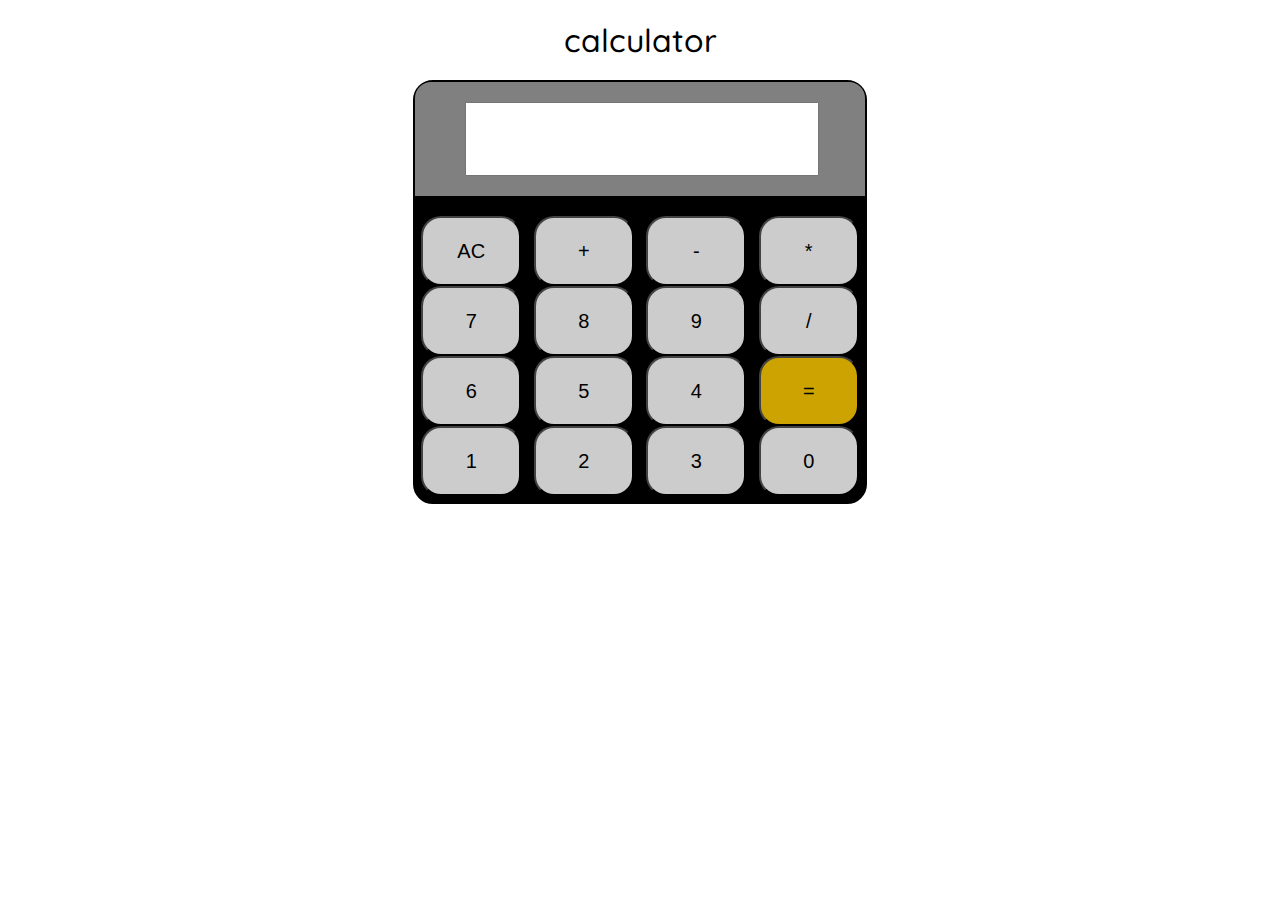
<file: calculator/index.html>
<!DOCTYPE html>
<html lang="en">
<head>
    <meta charset="UTF-8">
    <meta name="viewport" content="width=device-width, initial-scale=1.0">
    <link rel="stylesheet" href="/calculator/style.css">
    <link rel="stylesheet" href="/calculator/responsive.css">
    <title>calculator</title>
</head>
<body>
    <div id="size"><header><h1 id="heading">calculator</h1></header>

    <main>
        <div id="calculator">
            <div id="display">
                <input id="displaytext" type="text" >
            </div>

            <div id="button"> 
        <div id="row1">   
                          <div id="btn1"><button id="btn">AC</button></div>
                          <div id="btn1"><button id="btn">+</button></div>
                          <div id="btn1"><button id="btn">-</button></div>
                          <div id="btn1"><button id="btn">*</button></div>
 
        </div>        

        <div id="row2">   
                           
                           <div id="btn1"><button id="btn">7</button></div>
                           <div id="btn1"><button id="btn">8</button></div>
                           <div id="btn1"><button id="btn">9</button></div>
                            <div id="btn1"><button id="btn">/</button></div>
        </div>            
                    
        <div id="row3">
                            
                            <div id="btn1"><button id="btn">6</button></div>
                            <div id="btn1"><button id="btn">5</button></div>
                            <div id="btn1"><button id="btn">4</button></div>
                            <div id="btn2"><button id="btn" style="background-color: #FFCC00;">=</button></div>
        </div>    
            
        <div id="row4"> 
            <div id="btn1"><button id="btn">1</button></div>      
            <div id="btn1"><button id="btn">2</button></div>      
            <div id="btn1"><button id="btn">3</button></div>      
            <div id="btn1"><button id="btn">0</button></div>      
        </div>       
                   
                    
            </div>

        </div>
    </main></div>
    <footer></footer>
    <script src="/calculator/script.js">
        
    </script>
</body>
</html>
</file>
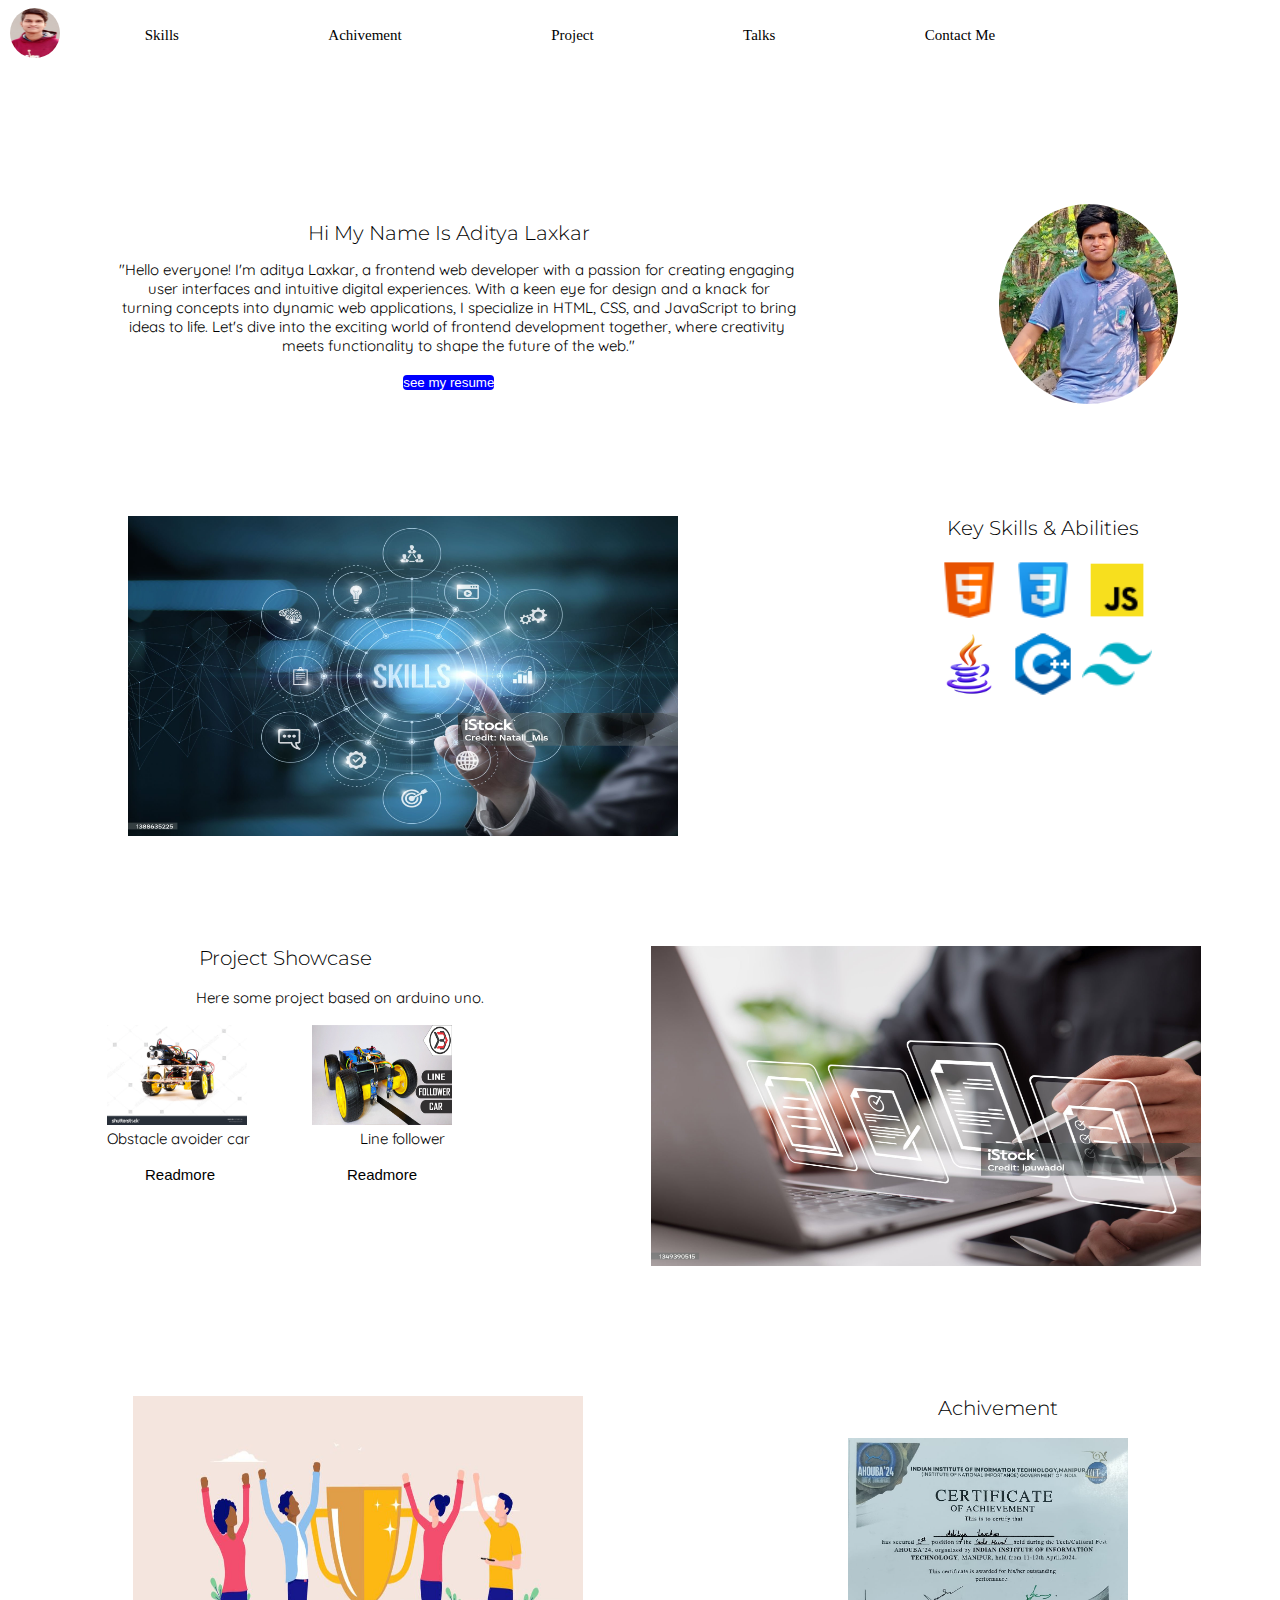
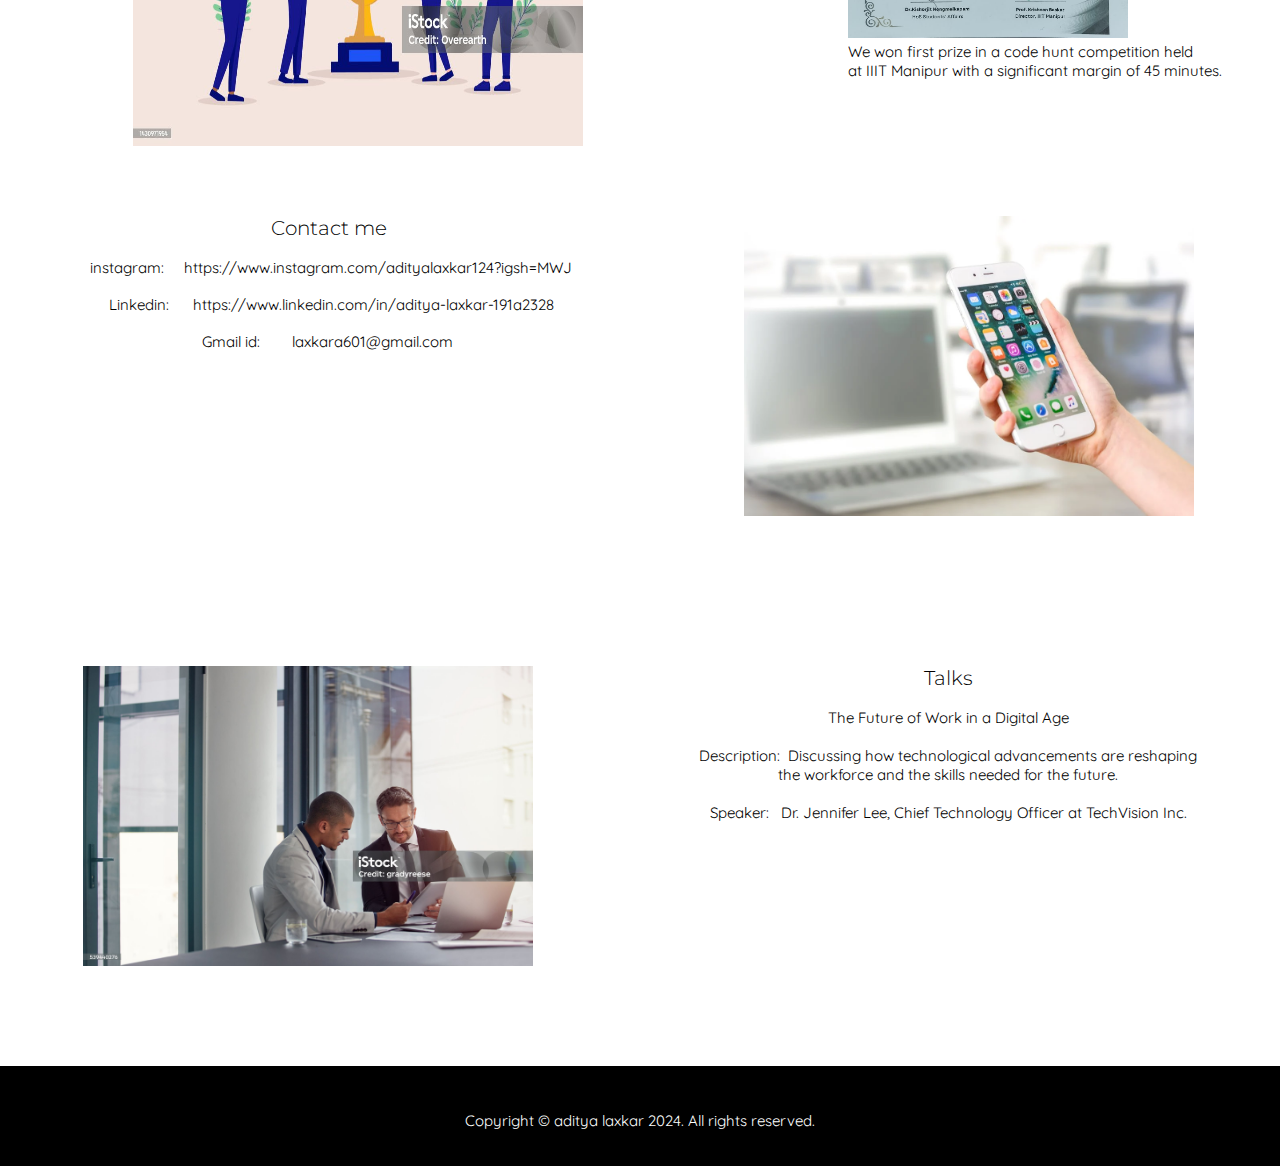
<file: portfolio/index.html>
<!DOCTYPE html>
<html lang="en">

<head>
    <meta charset="UTF-8">
    <meta name="viewport" content="width=device-width, initial-scale=1.0">
    <title>portfolio</title>
    <link rel="stylesheet" href="/portfolio/style.css">
    <link rel="stylesheet" href="/portfolio/utils.css">
    <link rel="stylesheet" href="/portfolio/responsive.css">
</head>

<body>
    <header>
        <nav id="topheader">
            <div><img src="/portfolio/logo2.jpg" alt="" id="logo"></div>
            <ul id="ul1">
                <li><a href="#Skills">Skills</a></li>
                <li><a href="#achivement">Achivement</a></li>
                <li><a href="#project">Project</a></li>
                <li><a href="#Talks">Talks</a></li>
                <li><a href="#contact">Contact Me</a></li>
            </ul>
        </nav>
        <br>
        <br>
        
        
    </header>

    <main>
            <section id="intro">
                <div id="introleft"><h1 id="heading">Hi My Name Is Aditya Laxkar</h1>
                    <pre>  </pre>
                <pre id="text">    "Hello everyone! I'm aditya Laxkar, a frontend web developer with a passion for creating engaging
     user interfaces and intuitive digital experiences. With a keen eye for design and a knack for
     turning concepts into dynamic web applications, I specialize in HTML, CSS, and JavaScript to bring
     ideas to life. Let's dive into the exciting world of frontend development together, where creativity 
     meets functionality to shape the future of the web."</pre>
     <pre> <a href="/portfolio/resume.pdf" target="_blank"><p id="text"><button id="resume">see my resume</button></p></a></pre>
                </div>
                <div id=><img src="/portfolio/logo.jpg" alt="" id="photo"></div>
        </section>
        <section id="Skill">
        <img src="/portfolio/skills.jpg" alt="" id="skilllogo">
         <div id="skillleft"><h1 id="heading"> Key Skills & Abilities </h1>
            <pre>  </pre>
            <div>
                <img src="/portfolio/icons8-html-logo-48.png" alt="" id="skillphoto">
                <img src="/portfolio/icons8-css-logo-48.png" alt="" id="skillphoto">
                <img src="/portfolio/icons8-javascript-48.png" alt="" id="skillphoto">
            </div>
            <div>
                <img src="/portfolio/icons8-java-94.png" alt="" id="skillphoto">
                <img src="/portfolio/icons8-c++-48.png" alt="" id="skillphoto">
                <img src="/portfolio/icons8-tailwind-css-48.png" alt="" id="skillphoto">
            </div>      
          
        </div>    


        </section>
        <section id="project">
            <div>
                <h1 id="heading" style="text-align: center;">Project Showcase</h1>
                    <br>
                    <pre id="text">                             Here some project based on arduino uno.  </pre>
                    <br>
                <div id="projectleft">
                <div>
                    <img id="projectphoto" src="/portfolio/arduino ultra.jpg" alt="">
                    <pre id="text">Obstacle avoider car  <pre>  </pre><button id="readmore"><a href="https://www.flyrobo.in/blog/obstacle-avoiding-car" target="_blank">Readmore</a></button> </pre>
                 </div>
                 <div>
                    <img src="/portfolio/arduino line follower.jpg" alt="" id="projectphoto">
                    <pre id="text">            Line follower  <pre>  </pre> <button id="readmore"><a href="https://projecthub.arduino.cc/lightthedreams/line-following-robot-34b1d3" target="_blank">Readmore</a></button> </pre>
                 </div>
                </div>
            </div>


            <img id="projectlogo" src="/portfolio/project.jpg" alt="">
        </section>
        <section id="achivement">
            <img src="/portfolio/achivement.jpg" alt="" id="achivementlogo">
            <div id="achivementright">
                <h1 id="heading" style="text-align: center;">Achivement</h1>
                <br>
                <img id="achivementphoto" src="/portfolio/certificate.jpg" alt="">  
                <pre id="text">We won first prize in a code hunt competition held
at IIIT Manipur with a significant margin of 45 minutes.</pre>
            </div>
        </section>
        <section id="contact">
      <div id="contactleft"><h1 id="heading">Contact me</h1>
        <br>
        <pre id="text"> instagram:     <a target="_blank" href="https://www.instagram.com/adityalaxkar124?igsh=MWJram41bnQ2cDlxaA==">https://www.instagram.com/adityalaxkar124?igsh=MWJ</a></pre>
        <br>
        <pre id="text"> Linkedin:      <a target="_blank" href="https://www.linkedin.com/in/aditya-laxkar-191a2328a?utm_source=share&utm_campaign=share_via&utm">https://www.linkedin.com/in/aditya-laxkar-191a2328</a></pre>        
        <br>
        <pre id="text">Gmail id:       <a target="_blank" href= "mailto: laxkara601@email.com"> laxkara601@gmail.com </a></pre>   
    </div>
      <img id="contactlogo" src="/portfolio/contact.webp" alt="">

        </section>
        
        <section id="Talks">
        <img id="talkslogo" src="/portfolio/talks.jpg" alt="">
          <div id="lefttalk">
            <h1 id="heading">Talks</h1>
            <br>
            <pre id="text">The Future of Work in a Digital Age

Description:  Discussing how technological advancements are reshaping
the workforce and the skills needed for the future.

Speaker:   Dr. Jennifer Lee, Chief Technology Officer at TechVision Inc.
</pre>
          </div>
        </section>
    </main>
    <footer>
        <span id="text"><p id="end">Copyright © aditya laxkar 2024. All rights reserved.</p></span>
    </footer>
</body>

</html>
</file>
<file: calculator/style.css>
@import url('https://fonts.googleapis.com/css2?family=Montserrat:ital,wght@0,100..900;1,100..900&family=Quicksand:wght@300..700&display=swap');
*{
    margin: 0;
    padding: 0;
}
/*header*/

#heading{
    margin-top: 20px;
    text-align: center;
    margin-bottom: 20px;
    font-family: "Quicksand", sans-serif;
    font-weight: 500;
}
#size{
    display: flex;
    flex-direction: column;
    align-items: center;
}
/*main*/
#calculator{
    display: inline-block;
    position: relative;
    border: 2px solid black;
    border-radius: 20px;
    width: 450px;
    height: 420px;
  background-color: black;
}
#display{
    display: inline-block;
    position: relative;
    margin-left: 0px;
    width: 100%;
    background-color: gray;
  border-top-left-radius: 16px;
  border-top-right-radius: 16px;
}
#displaytext{
    margin-top: 20px;
    height: 70px;
    width: 350px;
    border-radius: 20pxz;
    font-size: 30px;
    margin-left: 50px;
    margin-bottom: 20px;
}
#btn{
height: 70px;
width: 100px;
font-size: 20px;
cursor: pointer;
opacity: .80;
border-radius: 20px;
background-color: white;
}
#btn:hover{
    height: 70px;
    width: 100px;
    font-size: 20px;
    opacity: .90;
    cursor: pointer;
    border-radius: 20px;
    background-color: white;
}
#btn:active{
    height: 70px;
    width: 100px;
    font-size: 20px;
    opacity: .80;
    cursor: pointer;
    border-radius: 20px;
    background-color: white;
}
#button{
    padding-top: 20px;
}
#row1{
    display: flex;
    justify-content: space-around;
    align-items: center;
}
#row2{
    display: flex;
    justify-content: space-around;
    align-items: center;
}
#row3{
    display: flex;
    justify-content: space-around;
    align-items: center;
}
#row4{
    display: flex;
    justify-content: space-around;
    align-items: center;
}

.button{
    font-size: 20px;
}
</file>
<file: calculator/responsive.css>
/*300px to 500px*/
@media (min-width:300px) and (max-width:500px) {
/*main*/
#size{
    display: flex;
    flex-direction: column;
    align-items: center;
}
#calculator{
    display: inline-block;
    position: relative;
    margin-left: 7px;
    border: 2px solid black;
    border-radius: 20px;
    width: 280px;
    height: 350px;
    background-color: black;
}
#display{
    display: inline-block;
    position: relative;
    margin-left: 0px;
    width: 100%;
    background-color: gray;
   border-top-left-radius: 16px;
   border-top-right-radius: 16px;
}
#displaytext{
    margin-top: 20px;
    height: 70px;
    width: 200px;
    border-radius: 20px;
    font-size: 20px;
    margin-left: 40px;
    margin-bottom: 20px;
}
#btn{
height: 52px;
width: 60px;
font-size: 20px;
cursor: pointer;
opacity: .80;
border-radius: 20px;
background-color: white;
margin-bottom: 3px;
}
#btn:hover{
    height: 52px;
    width: 60px;
    font-size: 20px;
    opacity: .90;
    cursor: pointer;
    border-radius: 20px;
    background-color: white;
    margin-bottom: 3px;
}
#btn:active{
    height: 52px;
    width: 60px;
    font-size: 20px;
    opacity: .80;
    cursor: pointer;
    border-radius: 20px;
    background-color: white;
    margin-bottom: 3px;
}
}
</file>
<file: portfolio/style.css>
/*header*/
/*navbartop*/
@import url('https://fonts.googleapis.com/css2?family=Montserrat:ital,wght@0,100..900;1,100..900&display=swap');
@import url('https://fonts.googleapis.com/css2?family=Quicksand:wght@300..700&display=swap');
*{
    margin: 0;
    padding: 0;
}
#topheader{
    height: 70px;
    display: flex;
    align-items: center;
}
#logo{
    margin: 10px;
    border-radius: 50%;
    height: 50px;
    width: 50px;
}
#logo:hover{
    border-radius: 50%;
    border: 1px solid blue;
    width: 50px;
}
/*main*/
/*section introduction*/
#heading{
    font-family: "Montserrat", sans-serif;
    font-weight: 300;
}

#photo{
    margin-left: 300px;
}
#intro{
    display: flex;
    min-height: 300px;   
    justify-content: center;
    justify-content: start;
}
#introleft{
    text-align: center;
}
#text{
    font-family: "Quicksand", sans-serif;
}
/*skill section*/
#Skill{
    display: flex;
    justify-content: space-around;
    height: 450px;
}
/*project section*/
#project{
    display: flex;
    height: 450px;
    justify-content: space-between;
    
}
#projectleft{
    display: flex;
    width: 400px;
    justify-content: space-between;
    margin-left: 100px;
}
#readmore{
    border: none;
    background-color: white;
}
#readmore:hover{
    border: none;
    background-color: white;
    color: blue;
    text-decoration: underline;
}
/*achivement section*/
#achivement{
    display: flex;
    justify-content: space-around;
    height: 450px;
}
#achivementright{
 width: 300px;   
}
/*contact section*/
#contact{
    display: flex;
    height: 450px;
}
#contactleft{
margin-left: 100px;
}
/*talks section*/
#Talks{
display: flex;
height: 450px;
}
/*footer*/
footer{
    height: 100px;
    background-color: black;
    color: white;
    text-align: center;
}
#end{
    padding-top: 45px;
}
</file>
<file: portfolio/utils.css>
/*header*/
#ul1{
    display: flex;
    justify-content: space-evenly;
    align-content: center;
    list-style: none;
    width: 600px;
    margin-left: 800px;
}
a{
    text-decoration: none;
    color:black;
}
a:hover{
    text-decoration: none;
    color:blue;
    opacity: .75;
    text-decoration: underline;
}
#resume{
    background-color: blue;
    color: white;
    border: none;
    border-radius:4px; 
}
#photo{
    border-radius: 50%;
    height: 200px;
}
#skilllogo{
    height: 300px;
    width: 500px;
    margin-left: 250px;
}
#skillphoto{
    height: 70px;
}
#projectlogo{
    height: 300px;
    margin-right: 150px;
}
#projectphoto{
    height: 120px;
}
#achivementlogo{
    height: 300px;
    margin-left: 100px ;
}
#achivementphoto{
    height: 200px;
}
#contactlogo{
    height: 300px;
    margin-left: 300px;
}
#talkslogo{
    height: 300px;
    margin-right: 300px;
    margin-left: 100px;
}
</file>
<file: portfolio/responsive.css>
@media (min-width:300px) and (max-width:500px) {
    #topheader{
        height: 70px;
        display: flex;
        flex-direction: column;
    }
    #ul1{
        margin-left: 0px;
        width: 250px;
    }
    a{
        text-decoration: none;
        color:black;
        font-size: 10px;
    }
    #photo{
        margin-left: 0px;
    }
    #intro{
        display: flex;
        min-height: 300px;   
        flex-direction:column-reverse;
        align-items: center;
    }
    #heading{
        font-family: "Montserrat", sans-serif;
        font-weight: 300;
        font-size: 15px;
        text-align: center;
    }
    #text{
        font-family: "Quicksand", sans-serif;
        font-size: 7px;
    }
    #Skill{
        margin-top: 10px;
        display: flex;
        flex-direction: column;
        align-items: center;
        height: 450px;
    }
    #skilllogo{
        height: 300px;
        width: 300px;  
        margin-left: 0px;
        margin-bottom: 5px;
    }
    #project{
        display: flex;
        flex-direction: column;
        height: 450px;
        align-items: center;
        margin-top: 10px;
    }
    #projectlogo{
        height: 300px;
        width: 300px;
        margin-right: 0px;
        margin-top: 5px;
        margin-bottom: 10px;
    }
    #projectleft{
        display: flex;
        flex-direction: column;
        width: 400px;
        margin-left: 0px;
    }
    #projectphoto{
        height: 120px;
        width: 200px;
        margin-left: 100px;
    }
    #text{
        text-align: center;
    }
    #achivement{
        display: flex;
       flex-direction:column;
        height: 450px;
        align-items: center;
    }
    #achivementlogo{
        height: 300px;
        width: 300px;
        margin-top: 150px;
        margin-left: 0px ;
    }
    #contact{
        display: flex;
        flex-direction: column;
        align-items: center;
        height: 450px;
        margin-top: 140px;
    }
    #contactleft{
        margin-left: 0px;
        
        }
    #contactlogo{
            height: 300px;
            width: 300px;
            margin-left: 0px;
                   
        }
        #Talks{
            display: flex;
            flex-direction: column;
            height: 450px;
            align-items: center;

            }
        #talkslogo{
                height: 300px;
                width: 300px;
                margin: 0px;
                margin-bottom: 5px;
            }
}

/*500px-650px*/
@media (min-width:500px) and (max-width:650px) {
    #topheader{
        height: 70px;
        display: flex;
        flex-direction: column;
    }
    #ul1{
        margin-left: 0px;
        width: 300px;
    }
    a{
        text-decoration: none;
        color:black;
        font-size: 15px;
    }
    #photo{
        margin-left: 0px;
    }
    #intro{
        display: flex;
        min-height: 300px;   
        flex-direction:column-reverse;
        align-items: center;
    }
    #heading{
        font-family: "Montserrat", sans-serif;
        font-weight: 300;
        font-size: 25px;
        text-align: center;
    }
    #text{
        font-family: "Quicksand", sans-serif;
        font-size: 10px;
    }
    #Skill{
        margin-top: 10px;
        display: flex;
        flex-direction: column;
        align-items: center;
        height: 450px;
    }
    #skilllogo{
        height: 300px;
        width: 400px;  
        margin-left: 0px;
        margin-bottom: 10px;
    }
    #project{
        display: flex;
        flex-direction: column;
        height: 800px;
        align-items: center;
        margin-top: 30px;
    }
    #projectlogo{
        height: 300px;
        width: 400px;
        margin-right: 0px;
        margin-bottom: 10px;
    }
    #projectleft{
        display: flex;
        flex-direction: column;
        align-items: center;
        width: 400px;
        margin-left: 0px;
    }
    #projectphoto{
        height: 120px;
        width: 250px;
    }
    #text{
        text-align: center;
    }
    #achivement{
        display: flex;
       flex-direction:column;
        height: 600px;
        align-items: center;
        margin-top: 50px;
    }
    #achivementlogo{
        height: 300px;
        width: 400px;
        margin-left: 0px ;
        margin-bottom: 10px;
    }
    #contact{
        display: flex;
        flex-direction: column;
        align-items: center;
        height: 450px;
        margin-top: 140px;
    }
    #contactleft{
        margin-left: 0px;
        
        }
    #contactlogo{
            height: 300px;
            width: 400px;
            margin-left: 0px;
                   
        }
        #Talks{
            display: flex;
            flex-direction: column;
            height: 450px;
            align-items: center;
            margin-top: 50px;

            }
        #talkslogo{
                height: 300px;
                width: 400px;
                margin: 0px;
                margin-bottom: 5px;
            }
}
/*650-800*/
@media (min-width:650px) and (max-width:800px) {
    #topheader{
        height: 70px;
        display: flex;
        flex-direction: column;
    }
    #ul1{
        margin-left: 0px;
        width: 600px;
    }
    a{
        text-decoration: none;
        color:black;
        font-size: 20px;
    }
    #photo{
        margin-left: 0px;
    }
    #intro{
        display: flex;
        height: 500px;   
        flex-direction:column-reverse;
        align-items: center;
        justify-content: center;
    }
    #heading{
        font-family: "Montserrat", sans-serif;
        font-weight: 300;
        font-size: 30px;
        text-align: center;
    }
    #text{
        font-family: "Quicksand", sans-serif;
        font-size: 14px;
    }
    #Skill{
        margin-top: 10px;
        display: flex;
        flex-direction: column;
        align-items: center;
        height: 650px;
        margin-bottom: 30px;
    }
    #skilllogo{
        height: 350px;
        width: 550px;  
        margin-left: 0px;
    }
    #project{
        display: flex;
        flex-direction: column;
        height: 1050px;
        align-items: center;
        margin-top: 30px;
    }
    #projectlogo{
        height: 350px;
        width: 550px;
        margin-right: 0px;
        margin-bottom: 10px;
    }
    #projectleft{
        display: flex;
        flex-direction: column;
        align-items: center;
        width: 400px;
        margin-left: 0px;
    }
    #projectphoto{
        height: 200px;
        width: 350px;
        margin: 10px;
    }
    #text{
        text-align: center;
    }
    #achivement{
        display: flex;
       flex-direction:column;
       align-items: center;
        height: 650px;
        align-items: center;
        margin-top: 50px;
    }
    #achivementlogo{
        height: 350px;
        width: 550px;
        margin-left: 0px ;
        margin-bottom: 10px;
    }
    #achivementphoto{
        height: 300px;
        margin-left: -60px;
    }
    #contact{
        display: flex;
        flex-direction: column;
        align-items: center;
        height: 500px;
        margin-top: 140px;
    }
    #contactleft{
        margin-left: 0px;
        
        }
    #contactlogo{
            height: 350px;
            width: 550px;
            margin-left: 0px;
                   
        }
        #Talks{
            display: flex;
            flex-direction: column;
            height: 600px;
            align-items: center;
            margin-top: 50px;

            }
        #talkslogo{
                height: 350px;
                width: 550px;
                margin: 0px;
                margin-bottom: 15px;
            }
}
/*800-1000*/
@media (min-width:800px) and (max-width:1000px) {
    #topheader{
        height: 70px;
        display: flex;
    }
    #ul1{
        display: flex;
        justify-content: space-around;
        align-items: center;
        margin-left: 0px;
        width: 801px;
    }
    a{
        text-decoration: none;
        color:black;
        font-size: 15px;
    }
    #photo{
        margin-left: 0px;
    }
    #intro{
        display: flex;
        justify-content:space-around;
        height: 400px;   
        align-items: center;
    }
    #heading{
        font-family: "Montserrat", sans-serif;
        font-weight: 300;
        font-size: 20px;
        text-align: center;
    }
    #text{
        font-family: "Quicksand", sans-serif;
        font-size: 12px;
    }
    #Skill{
        margin-top: 10px;
        display: flex;
        height: 400px;
        margin-bottom: 30px;
    }
    #skilllogo{
        height: 320px;
        width: 500px;  
        margin-left: 0px;
    }
    #project{
        display: flex;
        height: 400px;
        margin-top: 30px;
    }
    #projectlogo{
        height: 320px;
        width: 500px;
    }
    #projectleft{
        display: flex;
        width: 400px;
        justify-content: space-around;
        margin-left: 0px;
    }
    #projectphoto{
        height: 100px;
        width: 100px;
    }
    #text{
        text-align: center;
    }
    #achivement{
        display: flex;
       justify-content: space-around;
        height: 400px;
        margin-top: 50px;
    }
    #achivementlogo{
        height: 350px;
        width: 450px;
        margin-left: 0px ;
        margin-bottom: 10px;
    }
    #achivementphoto{
        height: 200px;
    }
    #contact{
        display: flex;
        justify-content: space-around;
        height: 400px;
        margin-top: 20px;
    }
    #contactleft{
        margin-left: 0px;
        }
    #contactlogo{
            height: 300px;
            width: 350px;
            margin-left: 0px;          
        }
    #Talks{
            display: flex;
            justify-content: space-around;
            height: 400px;
            margin-top: 50px;

            }
    #talkslogo{
                height: 300px;
                width: 350px;
                margin: 0px;
                margin-bottom: 15px;
            }
}
/*1000-1300*/
@media (min-width:1000px) and (max-width:1300px) {
    #topheader{
        height: 70px;
        display: flex;
    }
    #ul1{
        display: flex;
        justify-content: space-around;
        align-items: center;
        margin-left: 0px;
        width: 1000px;
    }
    a{
        text-decoration: none;
        color:black;
        font-size: 15px;
    }
    #photo{
        margin-left: 0px;
    }
    #intro{
        display: flex;
        justify-content:space-around;
        height: 400px;   
        align-items: center;
    }
    #heading{
        font-family: "Montserrat", sans-serif;
        font-weight: 300;
        font-size: 20px;
        text-align: center;
    }
    #text{
        font-family: "Quicksand", sans-serif;
        font-size: 15px;
    }
    #Skill{
        margin-top: 10px;
        display: flex;
        height: 400px;
        margin-bottom: 30px;
    }
    #skilllogo{
        height: 320px;
        width: 550px;  
        margin-left: 0px;
    }
    #project{
        display: flex;
        height: 400px;
        justify-content: space-around;
        margin-top: 30px;
    }
    #projectlogo{
        height: 320px;
        width: 550px;
        margin-right: 0px;
    }
    #projectleft{
        display: flex;
        width: 400px;
        justify-content: space-around;
        margin-left: 0px;
    }
    #projectphoto{
        height: 100px;
        width: 140px;
    }
    #text{
        text-align: center;
    }
    #achivement{
        display: flex;
       justify-content: space-around;
        height: 400px;
        margin-top: 50px;
    }
    #achivementlogo{
        height: 350px;
        width: 450px;
        margin-left: 0px ;
        margin-bottom: 10px;
    }
    #achivementphoto{
        height: 200px;
    }
    #contact{
        display: flex;
        justify-content: space-around;
        height: 400px;
        margin-top: 20px;
    }
    #contactleft{
        margin-left: 0px;
        }
    #contactlogo{
            height: 300px;
            width: 450px;
            margin-left: 0px;          
        }
    #Talks{
            display: flex;
            justify-content: space-around;
            height: 400px;
            margin-top: 50px;

            }
    #talkslogo{
                height: 300px;
                width: 450px;
                margin: 0px;
                margin-bottom: 15px;
            }
}
</file>
